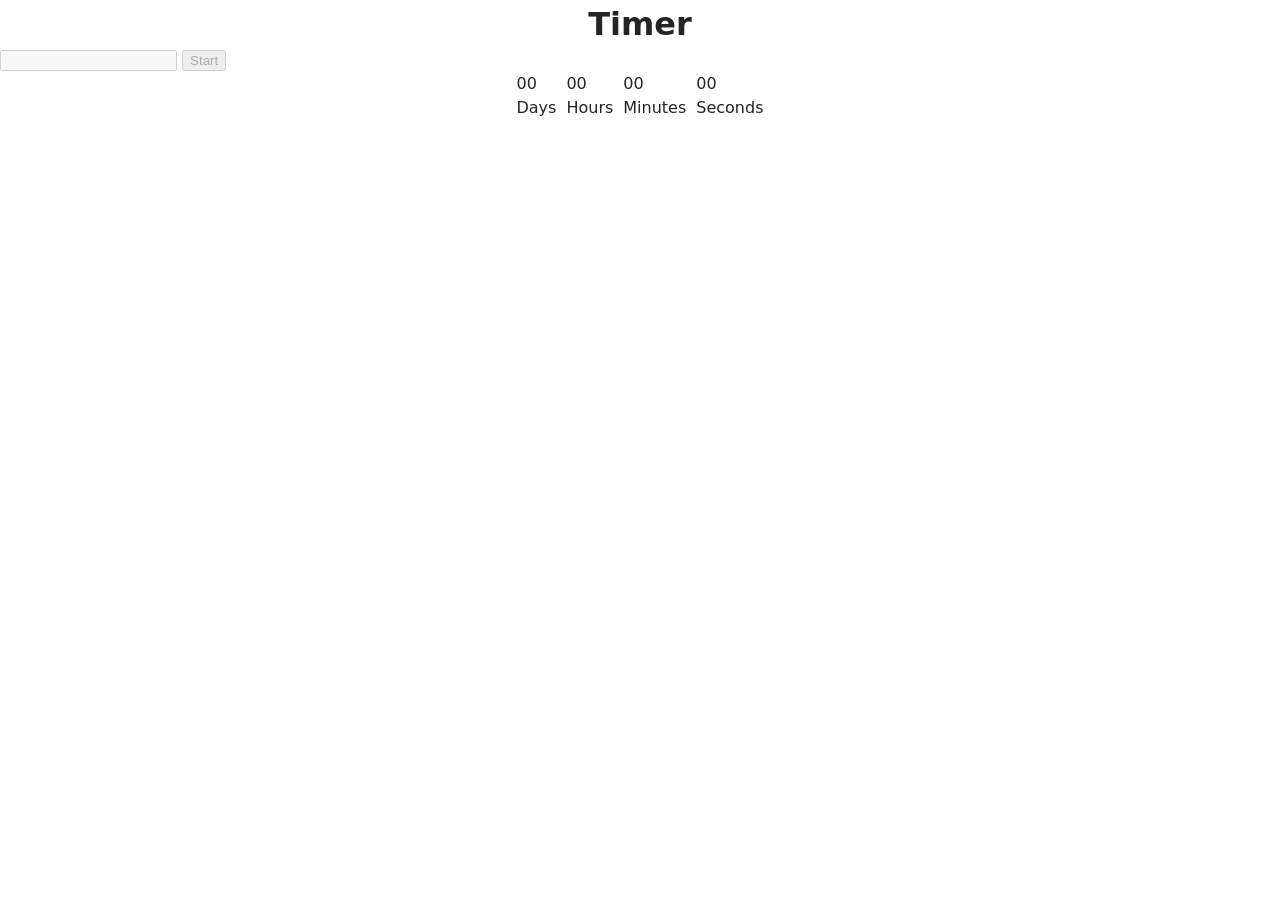
<file: src/1-timer.html>
<!DOCTYPE html>
<html lang="en">
  <head>
    <meta charset="UTF-8" />
    <meta http-equiv="X-UA-Compatible" content="IE=edge" />
    <meta name="viewport" content="width=device-width, initial-scale=1.0" />
    <title>Timer</title>
    <link rel="stylesheet" href="./css/styles.css" />
  </head>
  <body>
    <load
      src="./partials/header.html"
      icon-path="./img/sprite.svg#logo"
      highlight-act="active"
    />

    <main>
      <div class="container">
        <h1 class="main-title">Timer</h1>
        <load src="./partials/back-link.html" />
      </div>
      <input type="text" id="datetime-picker" disabled />
      <button type="button" data-start disabled>Start</button>

      <div class="timer">
        <div class="field">
          <span class="value" data-days>00</span>
          <span class="label">Days</span>
        </div>
        <div class="field">
          <span class="value" data-hours>00</span>
          <span class="label">Hours</span>
        </div>
        <div class="field">
          <span class="value" data-minutes>00</span>
          <span class="label">Minutes</span>
        </div>
        <div class="field">
          <span class="value" data-seconds>00</span>
          <span class="label">Seconds</span>
        </div>
      </div>
    </main>

    <script type="module" src="./js/1-timer.js"></script>
  </body>
</html>
</file>
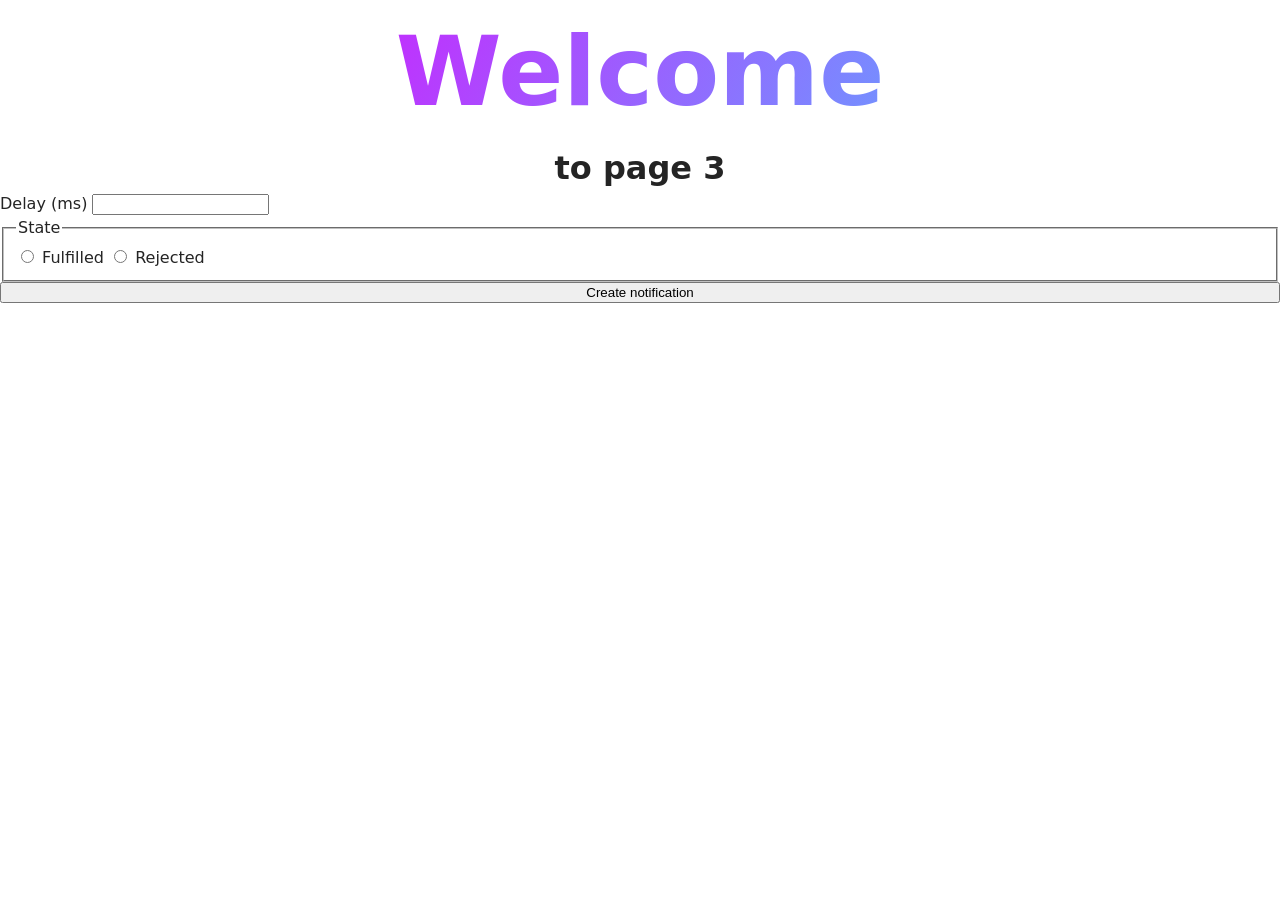
<file: src/2-snackbar.html>
<!DOCTYPE html>
<html lang="en">
  <head>
    <meta charset="UTF-8" />
    <meta http-equiv="X-UA-Compatible" content="IE=edge" />
    <meta name="viewport" content="width=device-width, initial-scale=1.0" />
    <title>Snackbar</title>
    <link rel="stylesheet" href="./css/styles.css" />
  </head>
  <body>
    <load
      src="./partials/header.html"
      icon-path="./img/sprite.svg#logo"
      highlight-curr="active"
    />

    <main>
      <div class="container">
        <h1 class="main-title">
          <span class="main-title-gradient">Welcome</span> to page 3
        </h1>
        <load src="./partials/back-link.html" />
      </div>

      <form class="form">
        <label>
          Delay (ms)
          <input type="number" name="delay" required />
        </label>

        <fieldset>
          <legend>State</legend>
          <label>
            <input type="radio" name="state" value="fulfilled" required />
            Fulfilled
          </label>
          <label>
            <input type="radio" name="state" value="rejected" required />
            Rejected
          </label>
        </fieldset>

        <button type="submit" id="createBtn">Create notification</button>
      </form>
    </main>

    <script type="module" src="./js/2-snackbar.js"></script>
  </body>
</html>
</file>
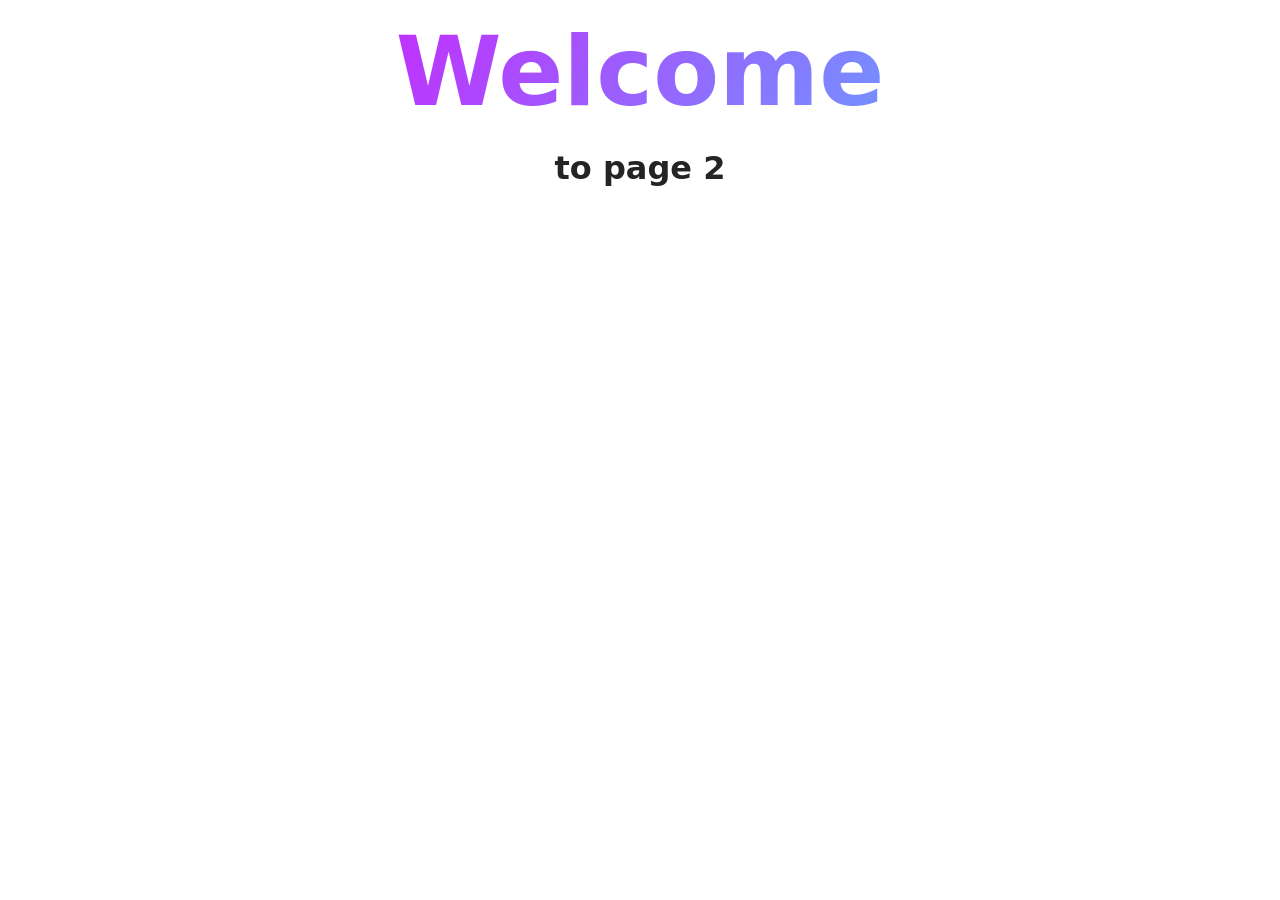
<file: src/page-2.html>
<!DOCTYPE html>
<html lang="en">
  <head>
    <meta charset="UTF-8" />
    <meta http-equiv="X-UA-Compatible" content="IE=edge" />
    <meta name="viewport" content="width=device-width, initial-scale=1.0" />
    <title>Page 2</title>
    <link rel="stylesheet" href="./css/styles.css" />
  </head>
  <body>
    <load
      src="./partials/header.html"
      icon-path="./img/sprite.svg#logo"
      highlight-act="active"
    />

    <main>
      <div class="container">
        <h1 class="main-title">
          <span class="main-title-gradient">Welcome</span> to page 2
        </h1>
        <load src="./partials/back-link.html" />
      </div>
    </main>

    <load src="./partials/footer.html" />
  </body>
</html>
</file>
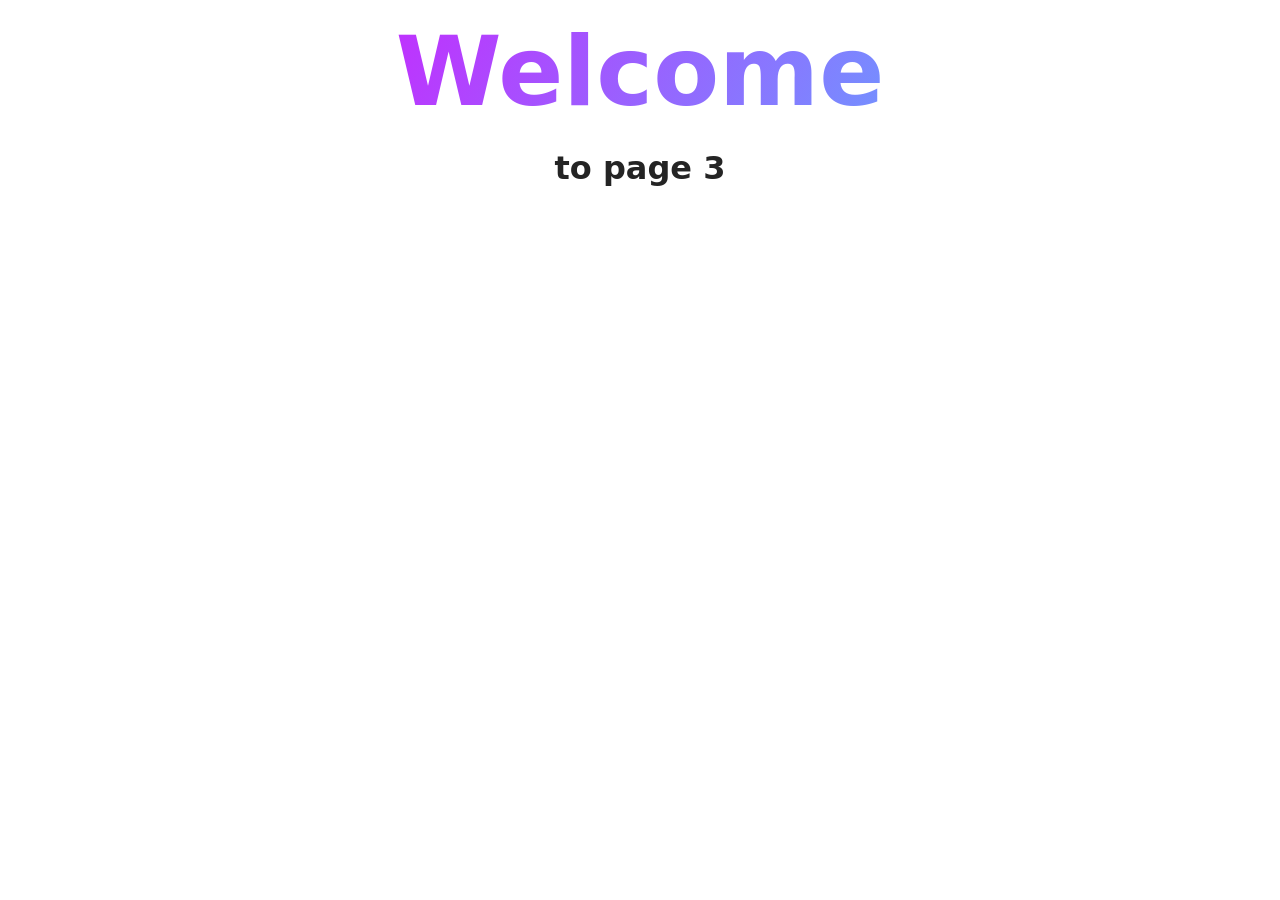
<file: src/page-3.html>
<!DOCTYPE html>
<html lang="en">
  <head>
    <meta charset="UTF-8" />
    <meta http-equiv="X-UA-Compatible" content="IE=edge" />
    <meta name="viewport" content="width=device-width, initial-scale=1.0" />
    <title>Page 3</title>
    <link rel="stylesheet" href="./css/styles.css" />
  </head>
  <body>
    <load
      src="./partials/header.html"
      icon-path="./img/sprite.svg#logo"
      highlight-curr="active"
    />

    <main>
      <div class="container">
        <h1 class="main-title">
          <span class="main-title-gradient">Welcome</span> to page 3
        </h1>
        <load src="./partials/back-link.html" />
      </div>
    </main>

    <load src="./partials/footer.html" />
  </body>
</html>
</file>
<file: src/css/styles.css>
/**
  |============================
  | include css partials with
  | default @import url()
  |============================
*/
/* Common styles */
@import url('./reset.css');
@import url('./base.css');
@import url('./container.css');
@import url('./animations.css');

/* Sections style */
@import url('./header.css');
@import url('./vite-promo.css');
@import url('./badges.css');
@import url('./back-link.css');
@import url('./footer.css');

.timer {
  display: flex;
  gap: 10px;
  justify-content: center;
}

.field {
  display: flex;
  flex-direction: column;
}

.form {
  display: flex;
  flex-direction: column;
  justify-content: center;
}
</file>
